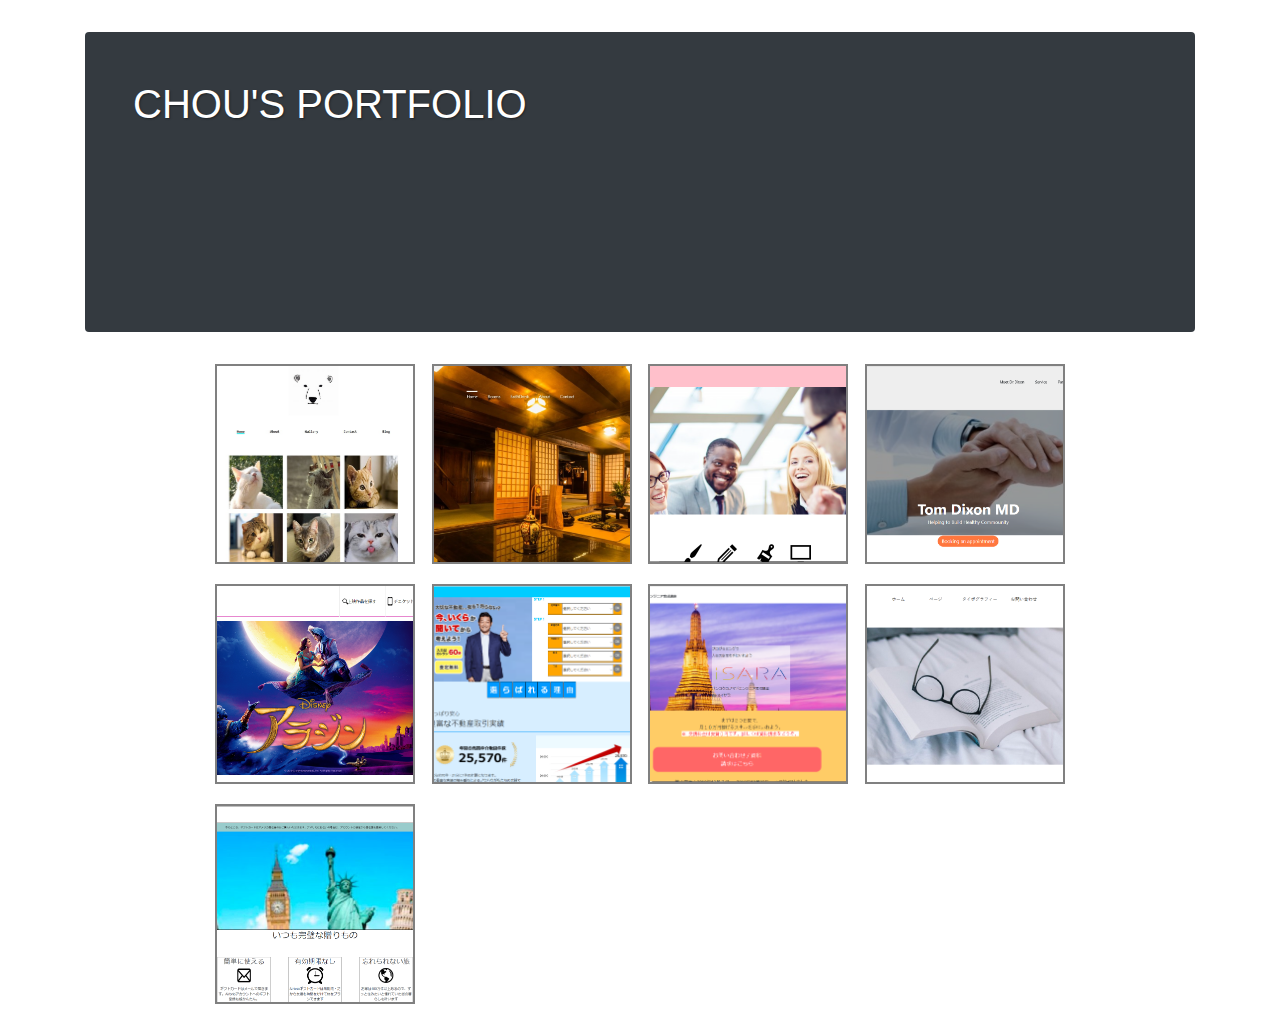
<file: index.html>
<!doctype html>
<html lang="en">
  <head>
    <meta charset="utf-8">
    <meta name="viewport" content="width=device-width, initial-scale=1, shrink-to-fit=no">
    <meta name="description" content="">
    <meta name="author" content="Mark Otto, Jacob Thornton, and Bootstrap contributors">
    <meta name="generator" content="Jekyll v3.8.5">
    <title>Blog Template · Bootstrap</title>

    <link rel="canonical" href="https://getbootstrap.com/docs/4.3/examples/blog/">

    <!-- Bootstrap core CSS -->
    <link rel="stylesheet" href="https://stackpath.bootstrapcdn.com/bootstrap/4.3.1/css/bootstrap.min.css" integrity="sha384-ggOyR0iXCbMQv3Xipma34MD+dH/1fQ784/j6cY/iJTQUOhcWr7x9JvoRxT2MZw1T" crossorigin="anonymous">
    <script src="https://code.jquery.com/jquery-3.3.1.slim.min.js" integrity="sha384-q8i/X+965DzO0rT7abK41JStQIAqVgRVzpbzo5smXKp4YfRvH+8abtTE1Pi6jizo" crossorigin="anonymous"></script>
    <script src="https://cdnjs.cloudflare.com/ajax/libs/popper.js/1.14.7/umd/popper.min.js" integrity="sha384-UO2eT0CpHqdSJQ6hJty5KVphtPhzWj9WO1clHTMGa3JDZwrnQq4sF86dIHNDz0W1" crossorigin="anonymous"></script>
    <script src="https://stackpath.bootstrapcdn.com/bootstrap/4.3.1/js/bootstrap.min.js" integrity="sha384-JjSmVgyd0p3pXB1rRibZUAYoIIy6OrQ6VrjIEaFf/nJGzIxFDsf4x0xIM+B07jRM" crossorigin="anonymous"></script>
    

    <style>
      .bd-placeholder-img {
        font-size: 1.125rem;
        text-anchor: middle;
        -webkit-user-select: none;
        -moz-user-select: none;
        -ms-user-select: none;
        user-select: none;
      }

      @media (min-width: 768px) {
        .bd-placeholder-img-lg {
          font-size: 3.5rem;
        }
      }
    </style>
    <!-- Custom styles for this template -->
    <link href="https://fonts.googleapis.com/css?family=Playfair+Display:700,900" rel="stylesheet">
    <!-- Custom styles for this template -->
    <link href="new.css" rel="stylesheet">
  </head>
  <body>
    <div class="container">
  <header class="blog-header py-3">
    <div class="row flex-nowrap justify-content-between align-items-center">
      <div class="col-4 d-flex justify-content-end align-items-center">
        <a class="text-muted" href="#">
        </a>
      </div>
    </div>
  </header>


  <div class="jumbotron p-4 p-md-5 text-white rounded bg-dark topImg">
    <div class="col-md-6 px-0">
   
      <h1>CHOU'S PORTFOLIO</h1>
    </div>
  </div>

  <div class="flex">
    
  

      <a href="gallery.html">
        <div id="gallery" class="box"></div> 
      </a>   
        
      <a href="hotel.html">
      <div id="hotel" class="box"></div> 
      </a> 

      <a href="recuit.html">
      <div id="recuit" class="box"></div> 
      </a>

      <a href="clinic.html">
          <div id="clinic" class="box"></div> 
      </a>


      <a href="theater.html">
          <div id="theater" class="box"></div> 
      </a>


      <a href="hudonsan.html">
          <div id="hudonsan" class="box"></div> 
      </a>

      <a href="isara.html">
          <div id="isara" class="box"></div> 
      </a>

      <a href="blog.html">
        <div id="blog" class="box"></div> 
    </a>


    <a href="airbnb.html">
      <div id="airbnb" class="box"></div> 
   </a>

    
      </div>
  </div>




</body>
</html>
</file>
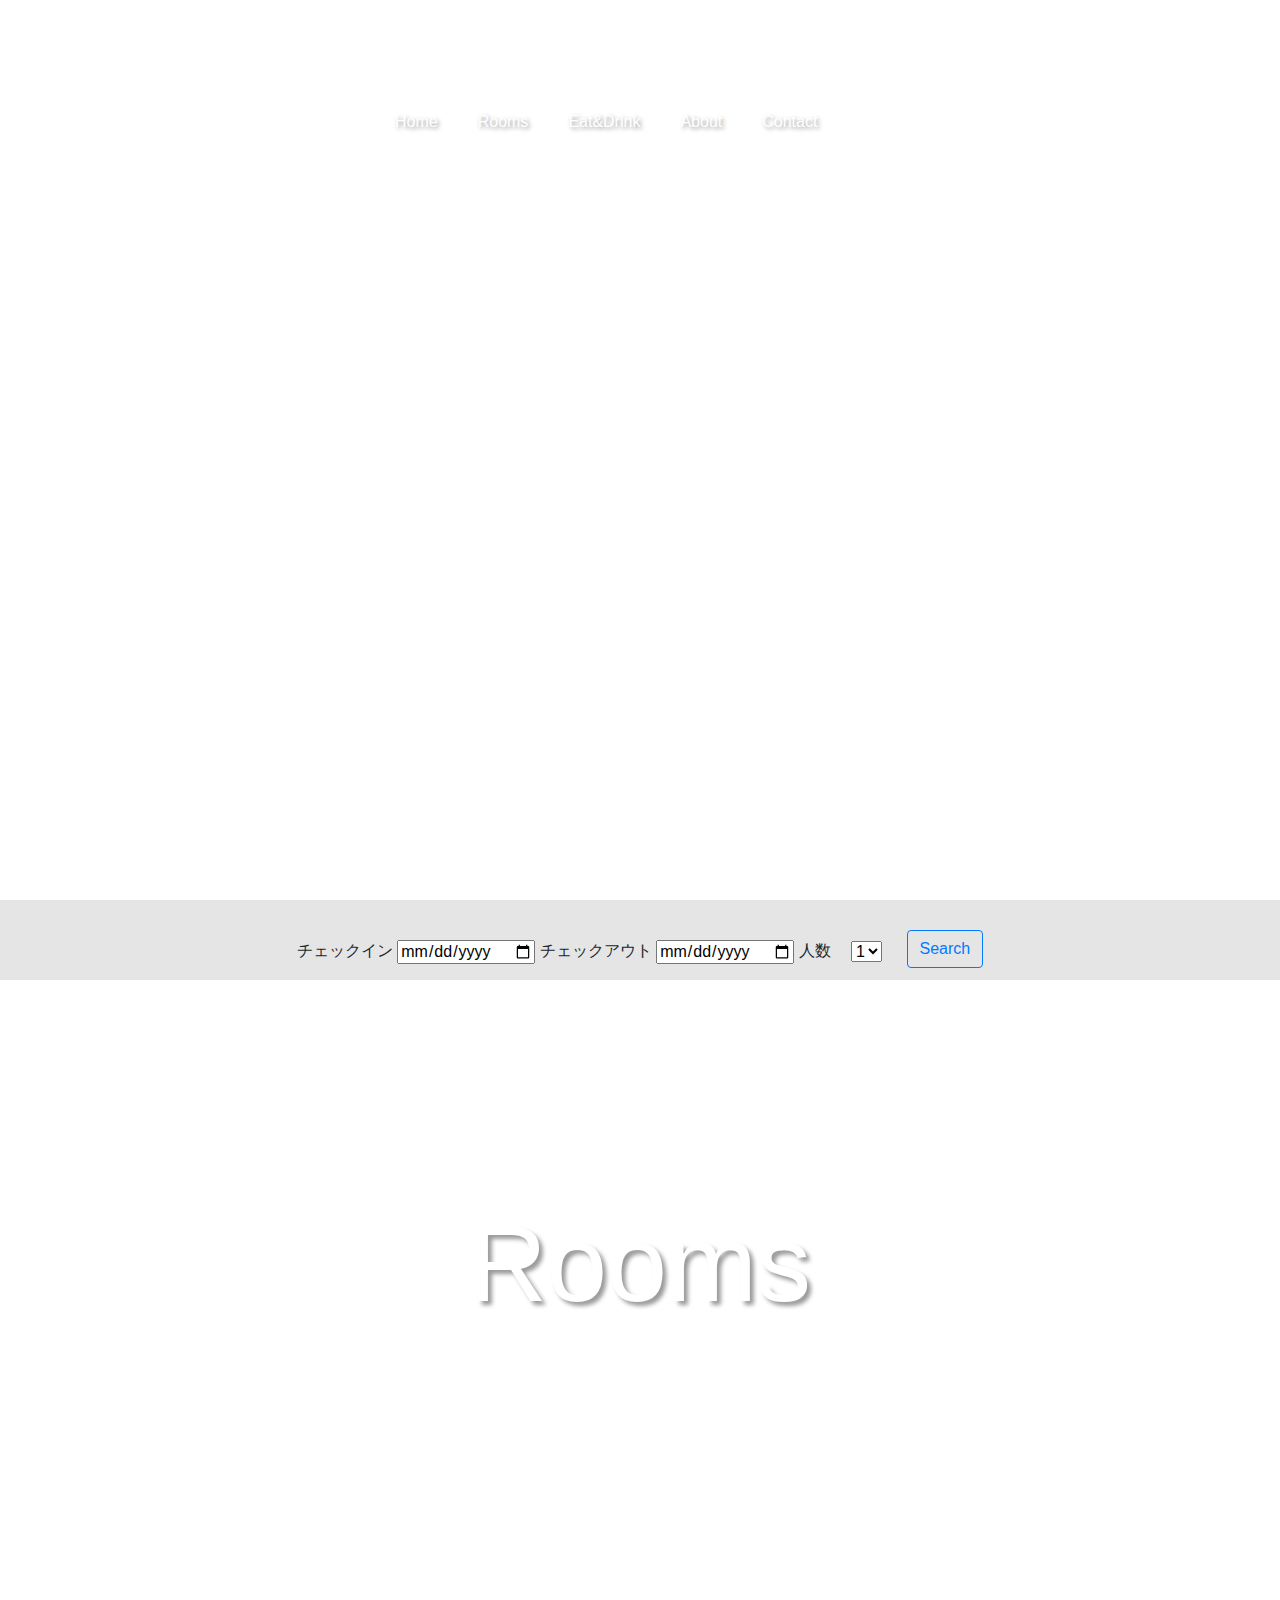
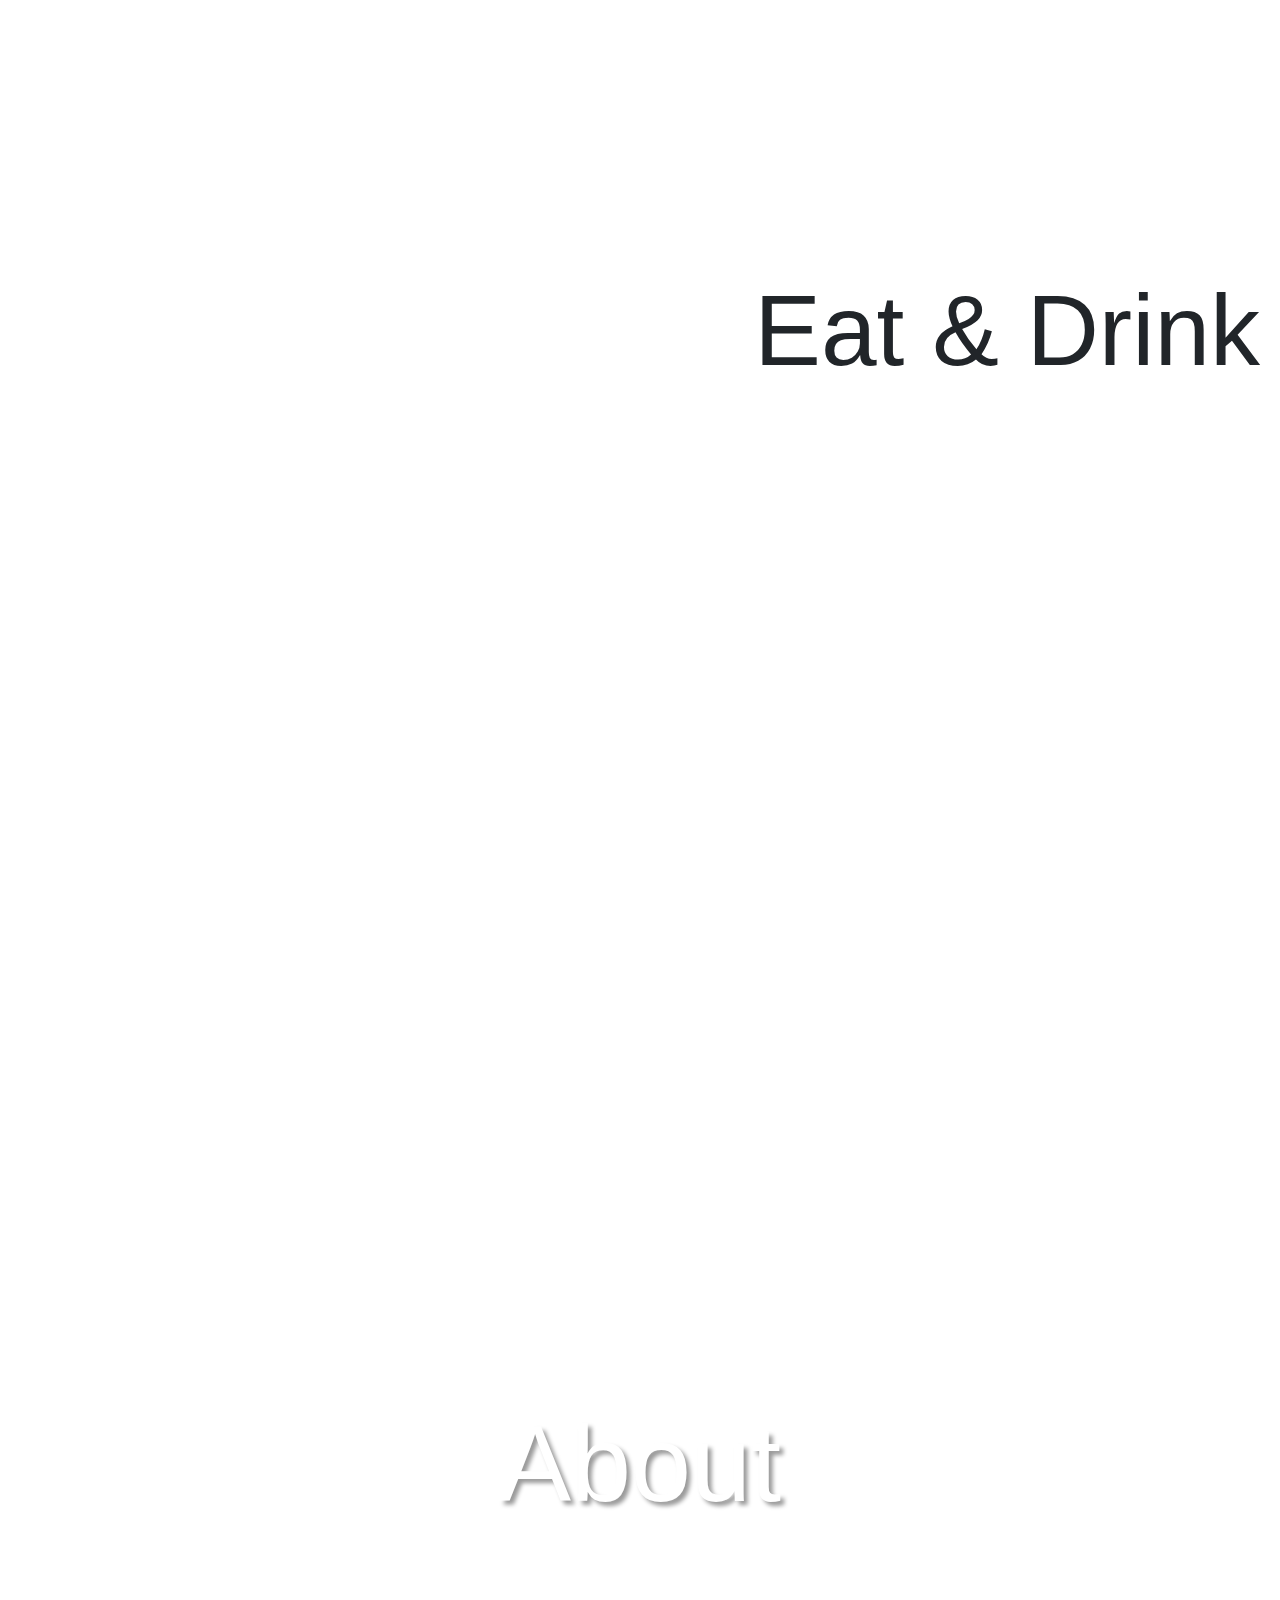
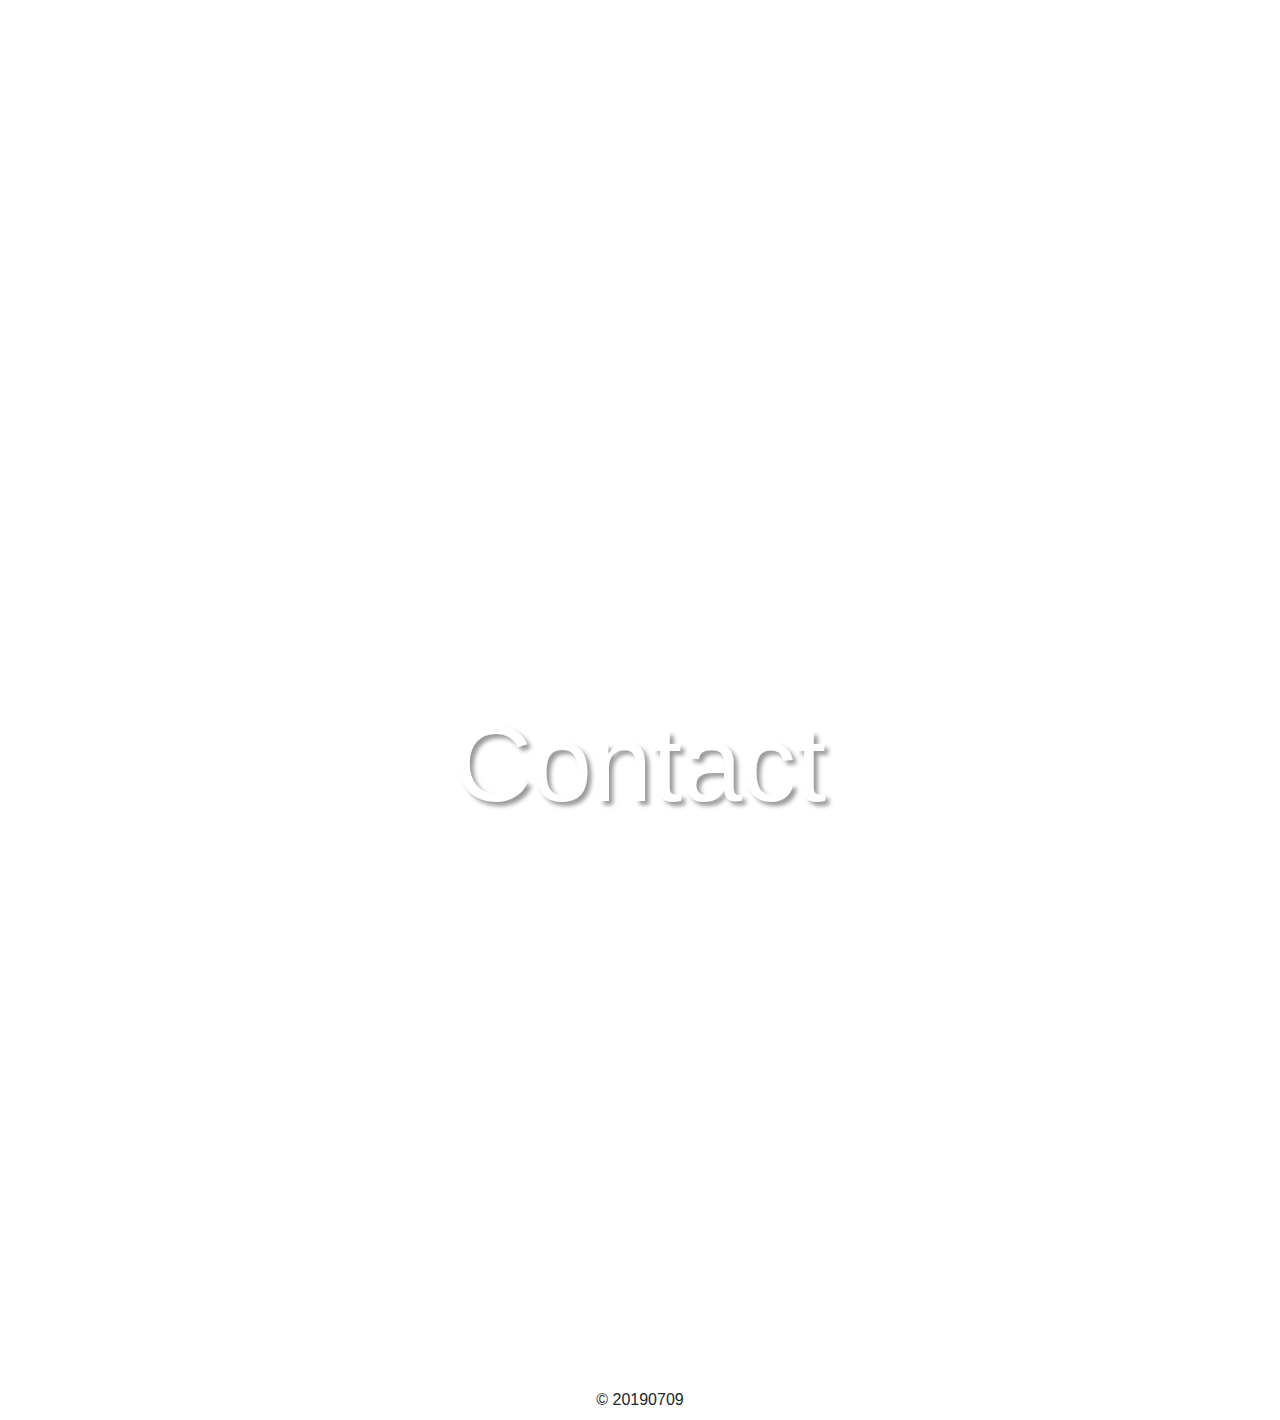
<file: hotel.html>
﻿<!--
参考：https://kokilog.jp/jquery-fadein01/
参考：https://imasashi.net/element-fadein.html

-->


<!DOCTYPE html>
<html>
  <head>
    <meta http-equiv="content-type" content="text/html; charset=utf-8" />
    <link rel="stylesheet" href="https://stackpath.bootstrapcdn.com/bootstrap/4.3.1/css/bootstrap.min.css" integrity="sha384-ggOyR0iXCbMQv3Xipma34MD+dH/1fQ784/j6cY/iJTQUOhcWr7x9JvoRxT2MZw1T" crossorigin="anonymous">
    <link rel="stylesheet" href="hotel.css" type="text/css">	
    
  
    
    <style>${style}</style>

  </head>

  <body>
  <div id="page01"> 
     <nav>
       <ul>
           <li>Home</li>
           <li>Rooms</li>
           <li>Eat&Drink</li>
           <li>About</li>
           <li>Contact</li>
       </ul>
     </nav>
  </div> 
  <div class="searchBox">
    
  <div class="content">
    
 
       <label for="checkin">チェックイン</label>
      <input type="date" id="checkin" placeholder="年／月／日">

    

    <label for="checkout">チェックアウト</label>
    <input type="date" id="checkout" placeholder="年／月／日">
   

    <label for="customs">人数</label>
  　<select>
    　  <option>1 </option>
    　 <option>2</option>
    　  <option>3</option>
    　  <option>4</option>
     　 <option>5</option>
     　 <option>6</option> 
  　  　  　  　 
  　  
  　</select>

   <button class="btn btn-outline-primary">Search</button>
     
  </div>

   
  </div>
  
  
  <div id="page02"> 
   <p class="page">Rooms</p>
  </div>
  
    <div id="food">
     <p>Eat & Drink</p>   
      
    </div>
    <div id="page03">
     <p class="page">About</p>  
      
    </div>
    <div id="page04">
      <p class="page">Contact</p>
    </div>
    <footer>&copy 20190709</footer>
  </body>
</html>
</file>
<file: new.css>
body{
    background: url("http://free-paper-texture.com/p/p0526/p0526_m.jpg");
}

.topImg{
    background: url("https://www.pakutaso.com/shared/img/thumb/gori0I9A3053072102529_TP_V.jpg")no-repeat;
    background-size: cover;
    height: 300px;
 
}


h1{
    text-shadow: 1px 1px 2px rgba(0,0,0,.4);   
}



.box{

    width: 200px;
    height:200px;
    background-color:white;
    margin-bottom: 20px;
    border: 2px solid gray;
}

.box:hover{

    border: 3px solid brown;
    
}


.flex{

 width: 850px;
 display: flex; 
 flex-wrap: wrap;
 justify-content: space-between;
 text-align: center;
 margin: 0 auto;
}


#xmas{
    background: url("xmas.jpg") no-repeat center;
    background-size: cover;
}

#business{
    background: url("business.jpg") no-repeat center;
    background-size: cover;
}

#para{
    background: url("para.jpg") no-repeat center;
    background-size: cover;
}

#gallery{
    background: url("gallery.jpg") no-repeat center;
    background-size: cover;
}


#hotel{
    background: url("hotel.jpg") no-repeat center;
    background-size: cover;
}

#cat01{
    background: url("cat01.png") no-repeat center;
    background-size: cover;
}

#recuit{
    background: url("recuit.png") no-repeat center;
    background-size: cover;
}

#clinic{
    background: url("clinic.png") no-repeat center;
    background-size: cover;
}

#theater{
    background: url("cinema.png") no-repeat center;
    background-size: cover;
}


#hudonsan{
    background: url("hudonsan.png") no-repeat center;
    background-size: cover;
}


#isara{
    background: url("isara.png") no-repeat center;
    background-size: cover;
}


#blog{
    background: url("blog.png") no-repeat center;
    background-size: cover;
}

#airbnb{
    background: url("airbnb.png") no-repeat center;
    background-size: cover;
}
</file>
<file: hotel.css>
/*
html5doctor.com Reset Stylesheet
v1.6.1
Last Updated: 2010-09-17
Author: Richard Clark - http://richclarkdesign.com
Twitter: @rich_clark
*/

html, body, div, span, object, iframe,
h1, h2, h3, h4, h5, h6, p, blockquote, pre,
abbr, address, cite, code,
del, dfn, em, img, ins, kbd, q, samp,
small, strong, sub, sup, var,
b, i,
dl, dt, dd, ol, ul, li,
fieldset, form, label, legend,
table, caption, tbody, tfoot, thead, tr, th, td,
article, aside, canvas, details, figcaption, figure,
footer, header, hgroup, menu, nav, section, summary,
time, mark, audio, video {
    margin:0;
    padding:0;
    border:0;
    outline:0;
    font-size:100%;
    vertical-align:baseline;
    background:transparent;
}

body {
    line-height:1;
}

article,aside,details,figcaption,figure,
footer,header,hgroup,menu,nav,section {
    display:block;
}

nav ul {
    list-style:none;
}

blockquote, q {
    quotes:none;
}

blockquote:before, blockquote:after,
q:before, q:after {
    content:'';
    content:none;
}

a {
    margin:0;
    padding:0;
    font-size:100%;
    vertical-align:baseline;
    background:transparent;
}

/* change colours to suit your needs */
ins {
    background-color:#ff9;
    color:#000;
    text-decoration:none;
}

/* change colours to suit your needs */
mark {
    background-color:#ff9;
    color:#000;
    font-style:italic;
    font-weight:bold;
}

del {
    text-decoration: line-through;
}

abbr[title], dfn[title] {
    border-bottom:1px dotted;
    cursor:help;
}

table {
    border-collapse:collapse;
    border-spacing:0;
}

/* change border colour to suit your needs */
hr {
    display:block;
    height:1px;
    border:0;
    border-top:1px solid #cccccc;
    margin:1em 0;
    padding:0;
}

input, select {
    vertical-align:middle;
}

/*============================================================================

���Z�b�g
==============================================================================*/

body,html{
  height: 100%;
}

#page01{
  height: 100%;
  background: url("https://www.pakutaso.com/shared/img/thumb/YAMA_DSC2451_TP_V.jpg") no-repeat center;  
  background-size: cover;
  background-attachment: fixed;

  
}


nav{
 display:block;  
 width: 490px;
 height: auto;
 margin:0 auto;
 text-align: center;
 padding-top: 100px;
 cursor: pointer;
 
}



nav li{

 float: left;
margin-right: 40px;  
padding-top: 10px;
border-top: 4px solid rgba(266,266,266,0);
color: white;
text-shadow: 2px 2px 4px rgba(0,0,0,.4);
  
}

nav li:hover{
  border-top: 4px solid white;
}



ul li:last-child{
 margin-right: 0;
  
}

ul li:first-child{
border-top: 4px solid white;
  
}


.searchBox{

  width: 100%;
  height: 80px;
  background-color: rgba(0,0,0,.1);
}


.content{
  text-align: center;
  padding-top: 30px;

}

button{
  margin-left: 20px;
  margin-bottom: 5px;

}

#page02{
background: url("https://www.pakutaso.com/shared/img/thumb/HOTEL86_hirobirowashitu20150124152404.jpg")no-repeat center;
background-size: cover;
background-attachment: fixed;
height: 100%;

  
}


 .page {
  color: white;
  font-size: 108px;
  padding-top: 230px;
  text-align:center;
  text-shadow: 4px 4px 4px rgba(0,0,0,.4); 

  
}
  
  
#food {
  
 width: 100%;
 height: 100%;
 background: url("https://img.rakudaclub.com/gallery/photo/82217/Y82217_50.jpg") no-repeat left;
 background-size:60% auto ;

  
}


#food p{
  font-size: 100px;
  text-align: right;
  margin-right: 20px;

  
}  


#page03{
  height: 100%;
  background: url("http://blogimg.goo.ne.jp/user_image/6a/02/9dcc36cc8f097ed482b9037e803803f5.jpg")no-repeat center;
  background-attachment: fixed;
  background-size: cover;
}


#page04{
  height: 100%;
  background: url("http://sozai.yutorilife.com/s1366768/photo/umi03.jpg")no-repeat center;
  background-size: cover;
  
}


footer{
  height: 40px;
  line-height: 40px;
  text-align: center;
}
</file>
